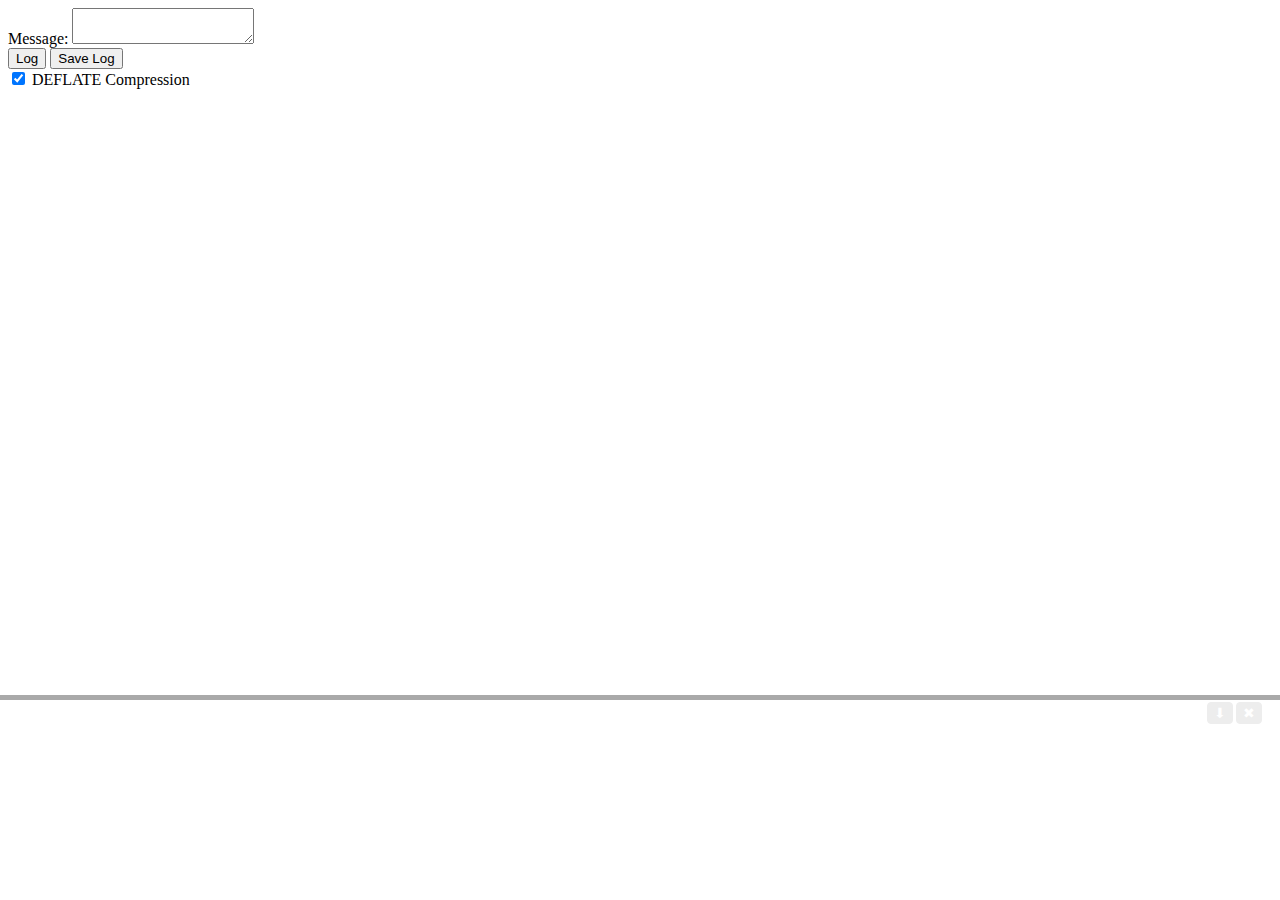
<file: logging-demo/index.html>
<!DOCTYPE html>
<html>
<head>
<meta charset="utf-8" />
<title>tinylog logging demo</title>
<link rel="stylesheet" type="text/css" href="../themes/default.tinylog.css" title="tinylog" />
</head>
<body>
	<div>
		<label for="message">Message: </label>
		<textarea id="message" style="resize: both"></textarea>
	</div>
	<div>
		<button id="log-button">Log</button>
		<button id="save-button">Save Log</button>
	</div>
	<div>
		<input id="compression" type="checkbox" checked="checked" />
		<label for="compression"> DEFLATE Compression</label>
	</div>
	<script type="text/javascript">
	if (self.console) {
		console.TINYLOG = !confirm("A native console was detected. Use it instead for this demo?");
	}
	</script>
	<script type="text/javascript" src="../tinylog.min.js"></script>
	<script type="text/javascript" src="../encoders/deflate.tinylog.min.js"></script>
	<script type="text/javascript" src="logging-demo.js"></script>
</body>
</html>
</file>
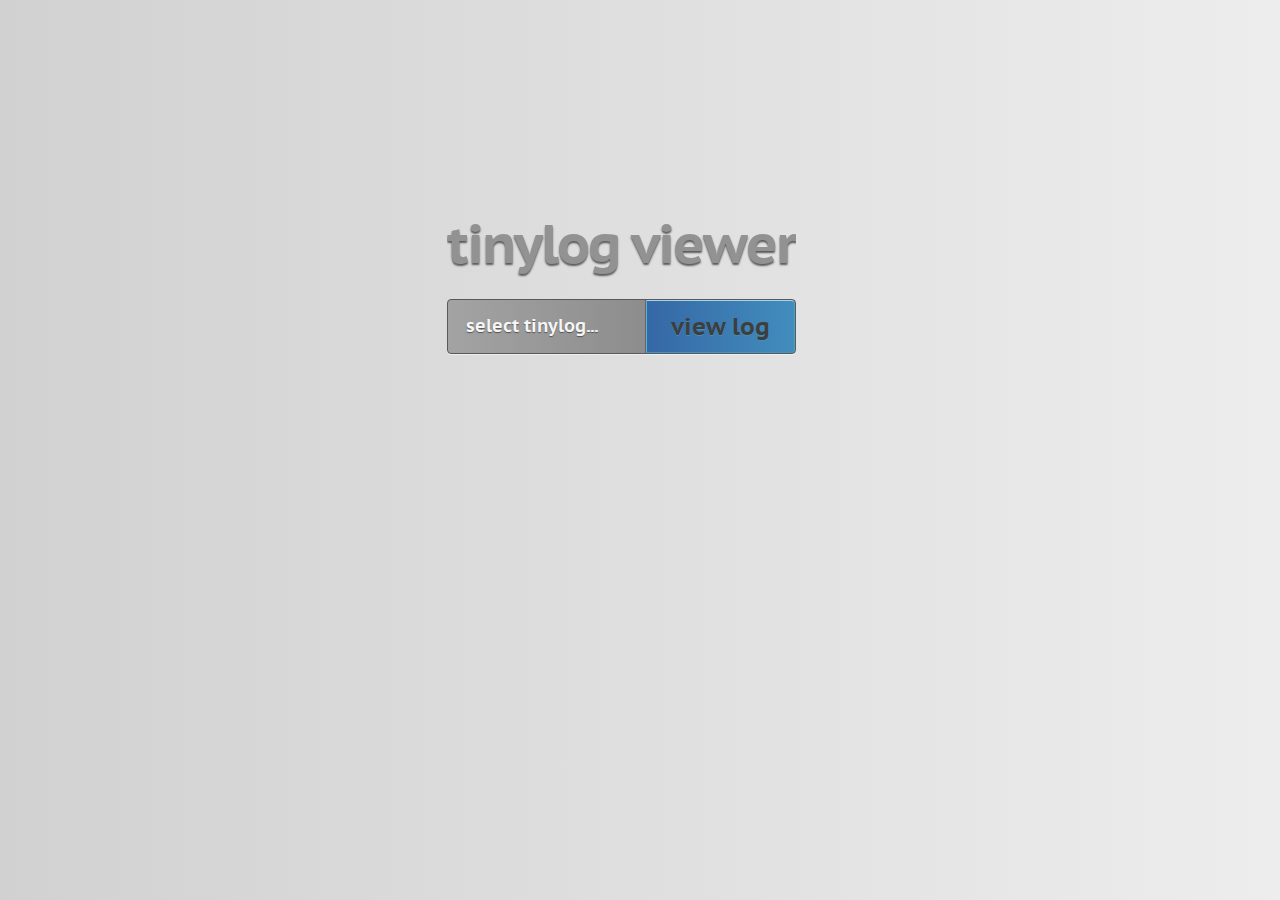
<file: viewer/index.html>
<!DOCTYPE html>
<html>
<head>
	<meta charset="utf-8" />
	<title>tinylog viewer</title>
	<link rel="stylesheet" type="text/css" href="../themes/default.tinylog.css" />
	<link rel="stylesheet" type="text/css" href="tinylog-viewer.css" />
</head>
<body>
	<div id="main">
		<h1>tinylog viewer</h1>
		<input type="file" id="logfile" />
		<div id="fakeinput">
			<span id="filename">select tinylog...</span>
			<span id="viewlog">view log</span>
		</div>
	</div>
	<script type="text/javascript" src="../tinylog.min.js"></script>
	<script type="text/javascript" src="../decoders/inflate.tinylog.min.js"></script>
	<script type="text/javascript" src="viewer.tinylog.js"></script>
</body>
</html>
</file>
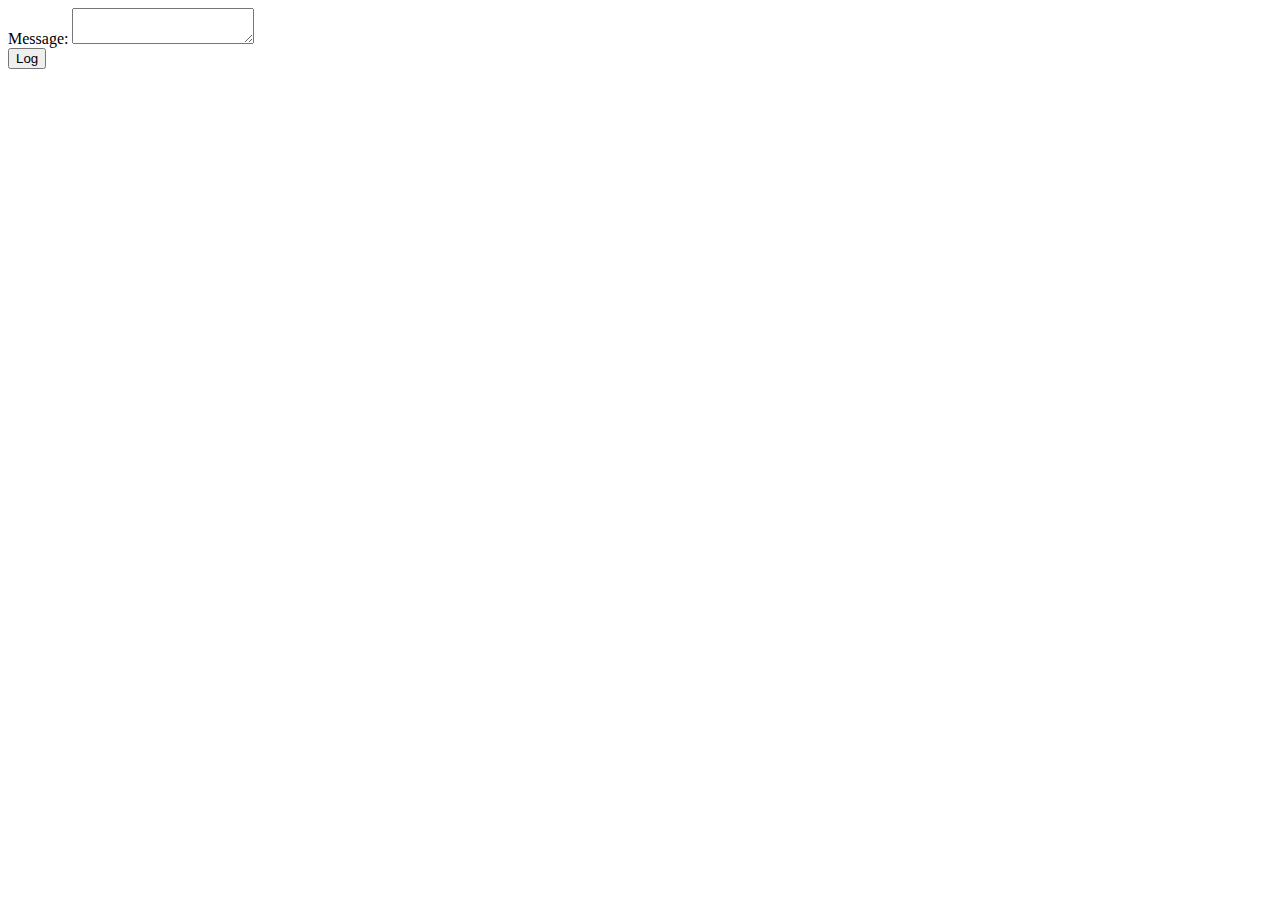
<file: logging-demo/lite-demo.html>
<!DOCTYPE html>
<html>
<head>
<meta charset="utf-8" />
<title>tinylog lite logging demo</title>
</head>
<body>
	<div>
		<label for="message">Message: </label>
		<textarea id="message" style="resize: both"></textarea>
	</div>
	<div>
		<button id="log-button">Log</button>
	</div>
	
	<script type="text/javascript">
	var msg = document.getElementById("message");
	document.getElementById("log-button").addEventListener("click", function () {
		tinylogLite.log(msg.value);
	}, false);
	</script>
	<script type="text/javascript" src="../tinylog-lite.min.js"></script>
</body>
</html>
</file>
<file: themes/default.tinylog.css>
.tinylog-container {
	z-index: 10000;
	position: fixed;
	bottom: 0;
	width: 100%;
	height: 200px;
	font-family: sans-serif;
	color: black;
	background-color: white;
}

.tinylog-output {
	position: relative;
	font-family: monospace;
	overflow: auto;
	height: 100%;
}

.tinylog-entry {
	border-bottom: 1px solid #d3d3d3;
	min-height: 16px;
}

.tinylog-entry-text {
	white-space: pre-wrap;
	font-size: 12px;
	margin: 1px 5px 0 5px;
	max-width: 100%;
	overflow: auto;
}

.tinylog-resizer {
	height: 5px;
	margin-top: -5px;
	cursor: n-resize;
	background-color: darkgrey;
}

.tinylog-buttons-container {
	position: absolute;
	opacity: .35;
	top: 2px;
	right: 18px;
}

.tinylog-buttons-container:hover {
	opacity: 1;
}

.tinylog-button {
	cursor: pointer;
	display: inline-block;
	color: white;
	border: 1px solid #ccc;
	background-color: #ccc;
	text-align: center;
	padding: 6px;
	padding-top: 2px;
	-moz-border-radius: 4px;
	border-radius: 4px;
	font-size: 14px;
	width: 12px;
	height: 12px;
}

.tinylog-button:hover {
	border: 1px solid #999;
	background-color: #eee;
	color: #222;
}

.tinylog-button:before {
	content: attr(data-symbol);
}

.tinylog-button:not(:first-child) {
	margin-left: 3px;
}

.tinylog-save-button {
	position: relative;
	text-decoration: none;
}

.tinylog-save-button-image {
	position: absolute;
	top: 0;
	left: 0;
	width: 100%;
	height: 100%;
	border: none;
}
</file>
<file: viewer/tinylog-viewer.css>
/* Thanks to incluye of joeldt.net for the tinylog viewer CSS. */

@font-face {
	font-family: PTSansCaptionBold;
	src: local('PT Sans Caption Bold'),
	     local('PTSans-CaptionBold'),
	     url('PT_Sans_Caption_Bold.ttf') format('truetype');
}

* {
	margin: 0;
	padding: 0;
}

html, body {
	min-height: 100%;
}

body {
	font: 18px/27px PTSansCaptionBold, Arial, sans-serif;
	background-image: -webkit-gradient(linear, left top, left bottom, from(#ededed), to(#d1d1d1));
	background-image: -moz-linear-gradient(-90deg, #ededed, #d1d1d1);
	background-image: linear-gradient(-90deg, #ededed, #d1d1d1);
}

#main {
	padding-top: 30px;
	height: 136px;
	left: 50%;
	position: absolute;
	top: 30%;
	margin-top: -68px;
	margin-left: -193px;
	text-align: center;
	overflow: hidden;
}

h1 {
	font-size: 54px;
	color: #929292;
	text-shadow: 0px 2px 2px #595959;
	letter-spacing: -2px;
}

#logfile {
	display: block;
	font-size: 30px;
	height: 55px;
	margin: 0 0 0 -185px;
	position: absolute;
	opacity: 0;
}

#logfile, #fakeinput {
	margin-top: 40px;
}

#fakeinput {
	background-image: -webkit-gradient(linear, left top, left bottom, from(#7c7c7c), to(#a3a3a3));
	background-image: -moz-linear-gradient(-90deg, #7c7c7c, #a3a3a3);
	background-image: linear-gradient(-90deg, #7c7c7c, #a3a3a3);
	border: 1px solid #595959;
	-moz-border-radius: 4px;
	border-radius: 4px;
	-webkit-box-shadow: 0 1px 0 #eee;
	-moz-box-shadow: 0 1px 0 #eee;
	box-shadow: 0 1px 0 #eee;
	font-size: 24px;
	overflow: hidden;
}

#filename {
	color: #f5f5f5;
	display: block;
	float: left;
	font-size: 18px;
	line-height: 53px;
	max-width: 198px;
	padding: 0 18px;
	text-shadow: 0 1px 1px #555555;
	white-space: nowrap;
}

#viewlog {
	cursor: pointer;
	display: block;
	color: #3e3e3e;
	text-shadow: 0 1px 0 #438EB9;
	padding: 13px 12px 11px;
	background-image: -webkit-gradient(linear, left top, left bottom, from(#428dbd), to(#3568a6));
	background-image: -moz-linear-gradient(-90deg, #428dbd, #3568a6);
	background-image: linear-gradient(-90deg, #428dbd, #3568a6);
	border-bottom: 1px solid #4394c0;
	border-right: 1px solid #4aa2c9;
	border-top: 1px solid #a7d4e5;
	border-left: 1px solid #5ab2d9;
	-moz-border-radius: 0px 4px 4px 0px;
	border-radius: 0px 4px 4px 0px;
	width: 123px;
	float: right;
	-webkit-box-shadow: -1px 0 0 #666;
	-moz-box-shadow: -1px 0 0 #666;
	box-shadow: -1px 0 0 #666;
}

#fakeinput.hover > #viewlog {
	background-image: -webkit-linear(linear, left top, left bottom, from(#529dcd), to(#4578b6));
	background-image: -moz-linear-gradient(-90deg, #529dcd, #4578b6);
	background-image: linear-gradient(-90deg, #529dcd, #4578b6);
	border-bottom: 1px solid #53a4d0;
	border-right: 1px solid #5ab2d9;
	border-left: 1px solid #5ab2d9;
	border-top: 1px solid #b7e4f5;
	text-shadow: 0 1px 0 #539EC9;
}


/* custom tinylog CSS to make the tinylog into a full-viewport app */
.tinylog-container {
	height: 100%;
}

.tinylog-container {
	background-color: rgba(255, 255, 255, .7);
}

.tinylog-entry {
	border-bottom: 1px solid darkgray;
	min-height: 18px;
	font-size: 15px;
}

.tinylog-entry:before {
	display: block;
	content: attr(data-time);
	text-align: right;
}
</file>
